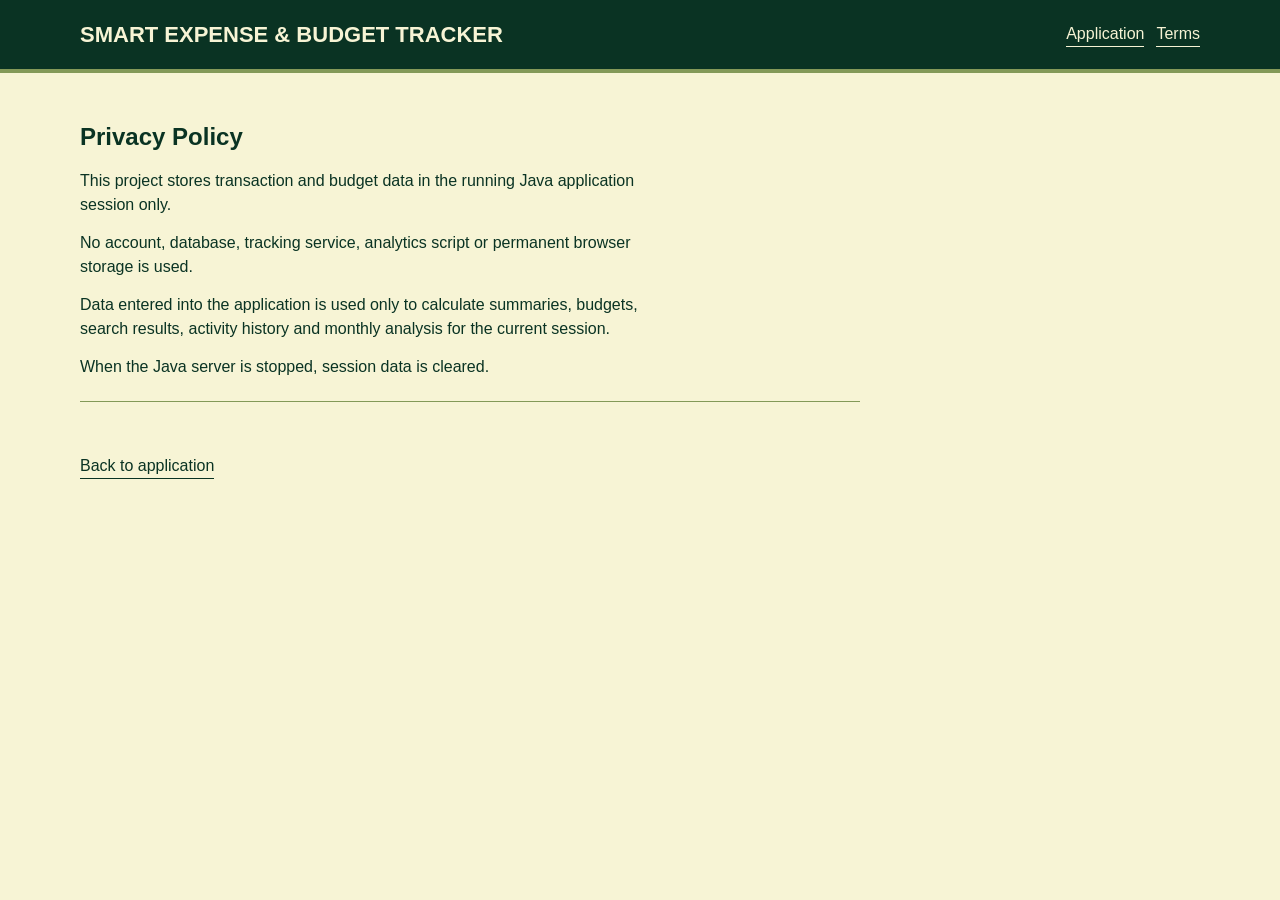
<file: frontend/privacy.html>
<!DOCTYPE html>
<html lang="en">
<head>
    <meta charset="UTF-8">
    <meta name="viewport" content="width=device-width, initial-scale=1.0">
    <title>Privacy Policy | SMART EXPENSE & BUDGET TRACKER</title>
    <link rel="icon" href="favicon.svg" type="image/svg+xml">
    <link rel="stylesheet" href="style.css">
</head>
<body>
    <header class="site-header">
        <div class="header-inner">
            <h1>SMART EXPENSE & BUDGET TRACKER</h1>
            <nav aria-label="Main navigation">
                <a href="index.html">Application</a>
                <a href="terms.html">Terms</a>
            </nav>
        </div>
    </header>
    <main>
        <section class="section-block legal">
            <h2>Privacy Policy</h2>
            <p>This project stores transaction and budget data in the running Java application session only.</p>
            <p>No account, database, tracking service, analytics script or permanent browser storage is used.</p>
            <p>Data entered into the application is used only to calculate summaries, budgets, search results, activity history and monthly analysis for the current session.</p>
            <p>When the Java server is stopped, session data is cleared.</p>
        </section>
    </main>
    <footer>
        <a href="index.html">Back to application</a>
    </footer>
</body>
</html>
</file>
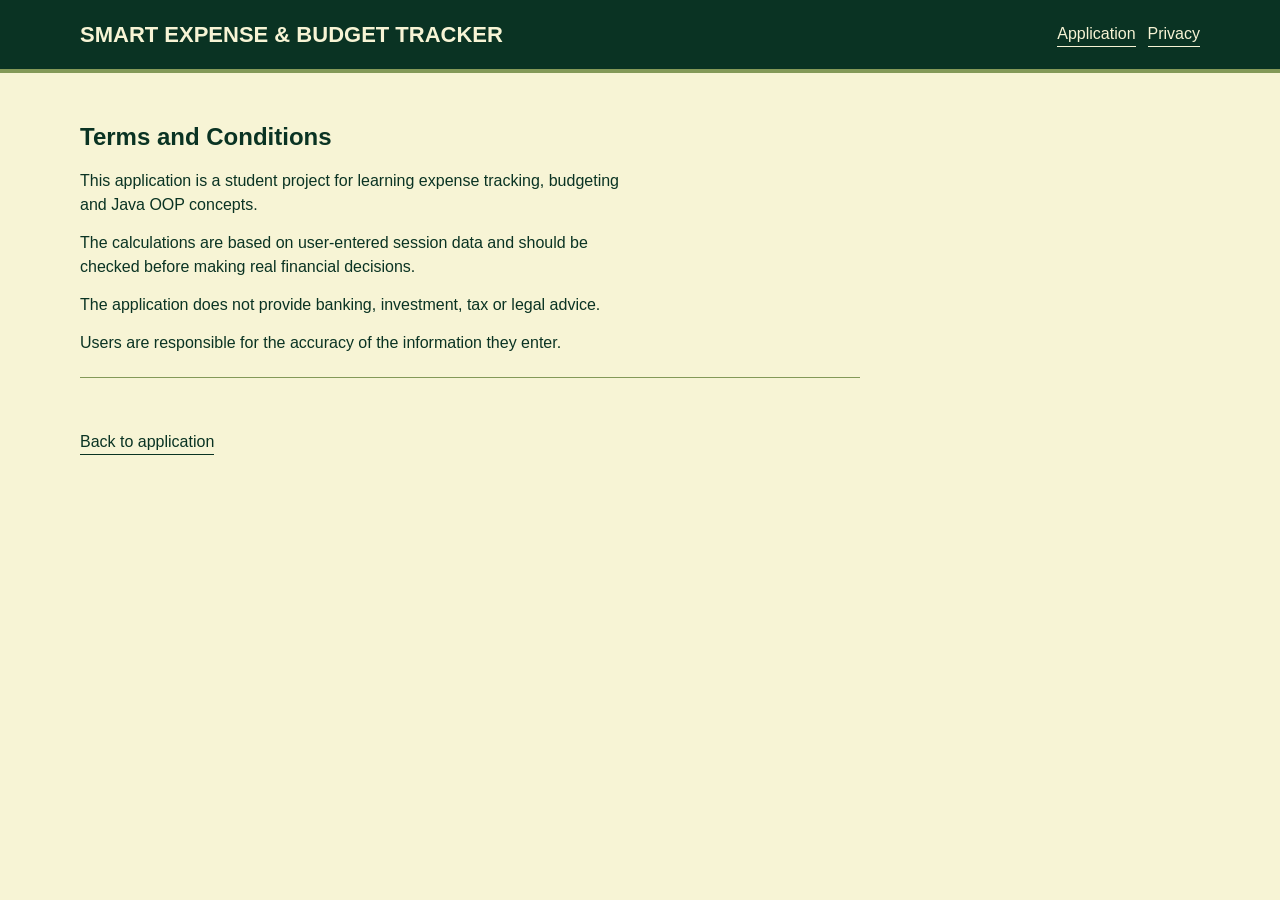
<file: frontend/terms.html>
<!DOCTYPE html>
<html lang="en">
<head>
    <meta charset="UTF-8">
    <meta name="viewport" content="width=device-width, initial-scale=1.0">
    <title>Terms and Conditions | SMART EXPENSE & BUDGET TRACKER</title>
    <link rel="icon" href="favicon.svg" type="image/svg+xml">
    <link rel="stylesheet" href="style.css">
</head>
<body>
    <header class="site-header">
        <div class="header-inner">
            <h1>SMART EXPENSE & BUDGET TRACKER</h1>
            <nav aria-label="Main navigation">
                <a href="index.html">Application</a>
                <a href="privacy.html">Privacy</a>
            </nav>
        </div>
    </header>
    <main>
        <section class="section-block legal">
            <h2>Terms and Conditions</h2>
            <p>This application is a student project for learning expense tracking, budgeting and Java OOP concepts.</p>
            <p>The calculations are based on user-entered session data and should be checked before making real financial decisions.</p>
            <p>The application does not provide banking, investment, tax or legal advice.</p>
            <p>Users are responsible for the accuracy of the information they enter.</p>
        </section>
    </main>
    <footer>
        <a href="index.html">Back to application</a>
    </footer>
</body>
</html>
</file>
<file: frontend/style.css>
:root {
    --dark: #0A3323;
    --leaf: #839958;
    --paper: #F7F4D5;
    --rose: #D3968C;
    --blue: #105666;
}

* {
    box-sizing: border-box;
}

body {
    margin: 0;
    font-family: Arial, Helvetica, sans-serif;
    color: var(--dark);
    background: var(--paper);
    line-height: 1.5;
}

a {
    color: inherit;
}

.site-header {
    background: var(--dark);
    color: var(--paper);
    border-bottom: 4px solid var(--leaf);
}

.header-inner {
    width: min(1120px, calc(100% - 32px));
    margin: 0 auto;
    display: flex;
    align-items: center;
    justify-content: space-between;
    gap: 20px;
    padding: 18px 0;
}

h1 {
    margin: 0;
    font-size: 22px;
    letter-spacing: 0;
}

nav {
    display: flex;
    flex-wrap: wrap;
    gap: 12px;
}

nav a,
footer a {
    text-decoration: none;
    border-bottom: 1px solid currentColor;
}

main {
    width: min(1120px, calc(100% - 32px));
    margin: 0 auto;
    padding: 24px 0 34px;
}

.section-block {
    padding: 22px 0;
    border-bottom: 1px solid var(--leaf);
}

.section-title {
    display: flex;
    align-items: end;
    justify-content: space-between;
    gap: 20px;
    margin-bottom: 16px;
}

.section-title h2,
.legal h2 {
    margin: 0;
    font-size: 24px;
    letter-spacing: 0;
}

.section-title p,
.legal p {
    margin: 0;
    max-width: 560px;
}

.summary-grid {
    display: grid;
    grid-template-columns: repeat(3, 1fr);
    gap: 12px;
}

.summary-grid.compact {
    margin: 18px 0;
}

.summary-item {
    border: 1px solid var(--leaf);
    background: var(--paper);
    padding: 16px;
    border-radius: 6px;
}

.summary-item span {
    display: block;
    font-size: 14px;
    margin-bottom: 8px;
}

.summary-item strong {
    font-size: 26px;
    color: var(--blue);
}

.message {
    min-height: 24px;
    margin: 12px 0 0;
    color: var(--blue);
    font-weight: 700;
}

.message.error {
    color: var(--dark);
    background: var(--rose);
    padding: 8px 10px;
    border-radius: 4px;
}

.form-grid,
.budget-form,
.toolbar {
    display: grid;
    grid-template-columns: repeat(4, 1fr);
    gap: 12px;
    align-items: end;
}

.budget-form {
    grid-template-columns: 1fr 1fr auto;
    margin-bottom: 16px;
}

.toolbar {
    grid-template-columns: minmax(240px, 1fr) auto;
    margin-bottom: 12px;
}

label {
    display: grid;
    gap: 6px;
    font-weight: 700;
}

.wide {
    grid-column: span 2;
}

input,
select,
button {
    font: inherit;
}

input,
select {
    width: 100%;
    min-height: 40px;
    border: 1px solid var(--leaf);
    border-radius: 4px;
    background: var(--paper);
    color: var(--dark);
    padding: 8px 10px;
}

input:focus,
select:focus,
button:focus {
    outline: 3px solid var(--rose);
    outline-offset: 2px;
}

button {
    min-height: 40px;
    border: 1px solid var(--dark);
    border-radius: 4px;
    background: var(--dark);
    color: var(--paper);
    padding: 8px 14px;
    cursor: pointer;
    font-weight: 700;
}

button.secondary {
    background: var(--paper);
    color: var(--dark);
}

button.danger {
    background: var(--rose);
    color: var(--dark);
}

.form-actions {
    display: flex;
    gap: 10px;
    align-items: center;
}

.table-wrap {
    overflow-x: auto;
    border: 1px solid var(--leaf);
    border-radius: 6px;
}

table {
    width: 100%;
    border-collapse: collapse;
    min-width: 760px;
}

th,
td {
    padding: 10px;
    text-align: left;
    border-bottom: 1px solid var(--leaf);
    vertical-align: top;
}

th {
    background: var(--dark);
    color: var(--paper);
}

tbody tr:last-child td {
    border-bottom: 0;
}

.empty-row {
    text-align: center;
    color: var(--blue);
}

.actions {
    display: flex;
    gap: 8px;
}

.status {
    font-weight: 700;
}

.analysis-list {
    display: grid;
    gap: 10px;
}

.analysis-row {
    display: grid;
    grid-template-columns: 160px 1fr 110px;
    align-items: center;
    gap: 12px;
}

.bar-track {
    height: 12px;
    border: 1px solid var(--leaf);
    background: var(--paper);
}

.bar-fill {
    height: 100%;
    background: var(--blue);
    width: 0;
}

.activity-table {
    min-width: 680px;
}

.activity-delete {
    min-height: 34px;
}

.activity-action-cell {
    white-space: nowrap;
}

.info-grid {
    display: grid;
    grid-template-columns: repeat(3, 1fr);
    gap: 12px;
    margin: 0;
}

.info-grid div {
    border: 1px solid var(--leaf);
    border-radius: 6px;
    padding: 12px;
}

dt {
    font-weight: 700;
    margin-bottom: 6px;
}

dd {
    margin: 0;
    color: var(--blue);
}

.legal {
    max-width: 780px;
}

.legal p {
    margin-top: 14px;
}

footer {
    width: min(1120px, calc(100% - 32px));
    margin: 0 auto;
    padding: 18px 0 28px;
    display: flex;
    gap: 16px;
    flex-wrap: wrap;
    color: var(--dark);
}

@media (max-width: 820px) {
    .header-inner,
    .section-title {
        align-items: start;
        flex-direction: column;
    }

    .summary-grid,
    .form-grid,
    .budget-form,
    .info-grid {
        grid-template-columns: 1fr;
    }

    .wide {
        grid-column: auto;
    }

    .toolbar {
        grid-template-columns: 1fr;
    }

    .analysis-row {
        grid-template-columns: 1fr;
    }
}
</file>
